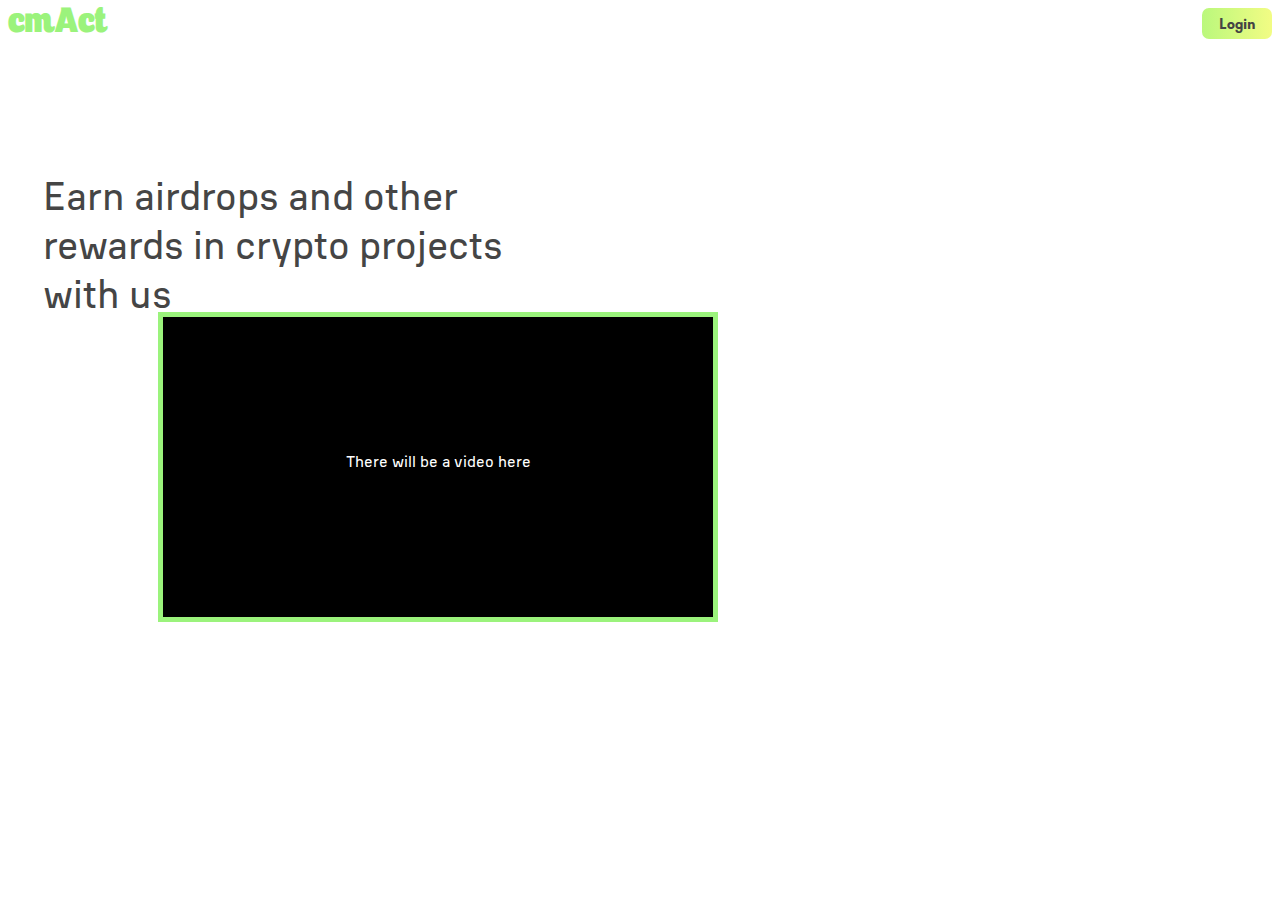
<file: pages/index.html>
<!DOCTYPE html>
<html lang="en" dir="ltr">
  <head>
    <meta charset="utf-8">
    <link rel="stylesheet" href="style/index.css">
    <title>cmAct</title>
  </head>
  <body>
      <header>
      <div class="header-wrap">
        <div class="logo">
          <h1>cmAct</h1>
        </div>
        <div class="login-button">
          <h2 class="button-text">Login</h2>
        </div>
      </div>
  </header>

<div class="introductory-wrap">
    <div class="introductory-text">
    <p>Earn airdrops and other rewards in crypto projects with us</p>
  </div>
  <div class="video">
    <p class="video-text">There will be a video here</p>
  </div>
</div>
  </body>
</html>
</file>
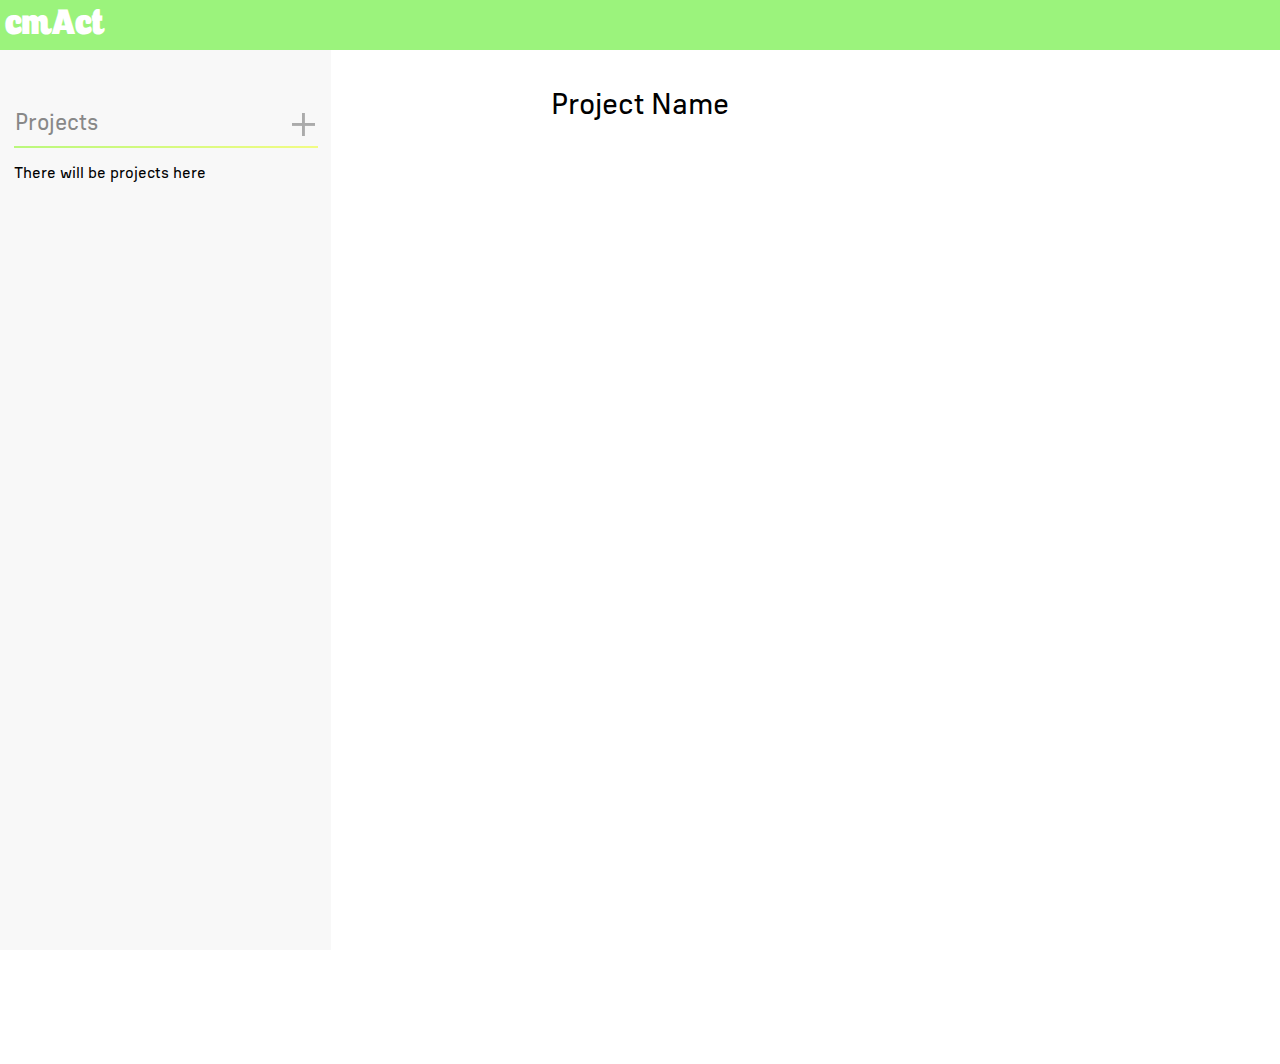
<file: pages/act.html>
<html lang="en">
<head>
    <meta charset="UTF-8">
    <link rel="stylesheet" href="style/act.css">
    <title>cmAct</title>
</head>
<body>
    <header>
        <div class="header-wrap">
        <div class="logo">
            <h1 class="logo-text">cmAct</h1>
        </div>
    </div>
    </header>

    <div class="projects-wrap">

    <div class="project-name">
        <p>Project Name</p>
    </div>

    <div class="projects-div">
        <div class="projects">
            <h1>Projects</h1>
        </div>

        <div class = "plus"></div>
        <hr>

        <div class="projects-list">
            <p>There will be projects here</p>
                </div>
        </div>
    </div>
    
</body>
</html>
</file>
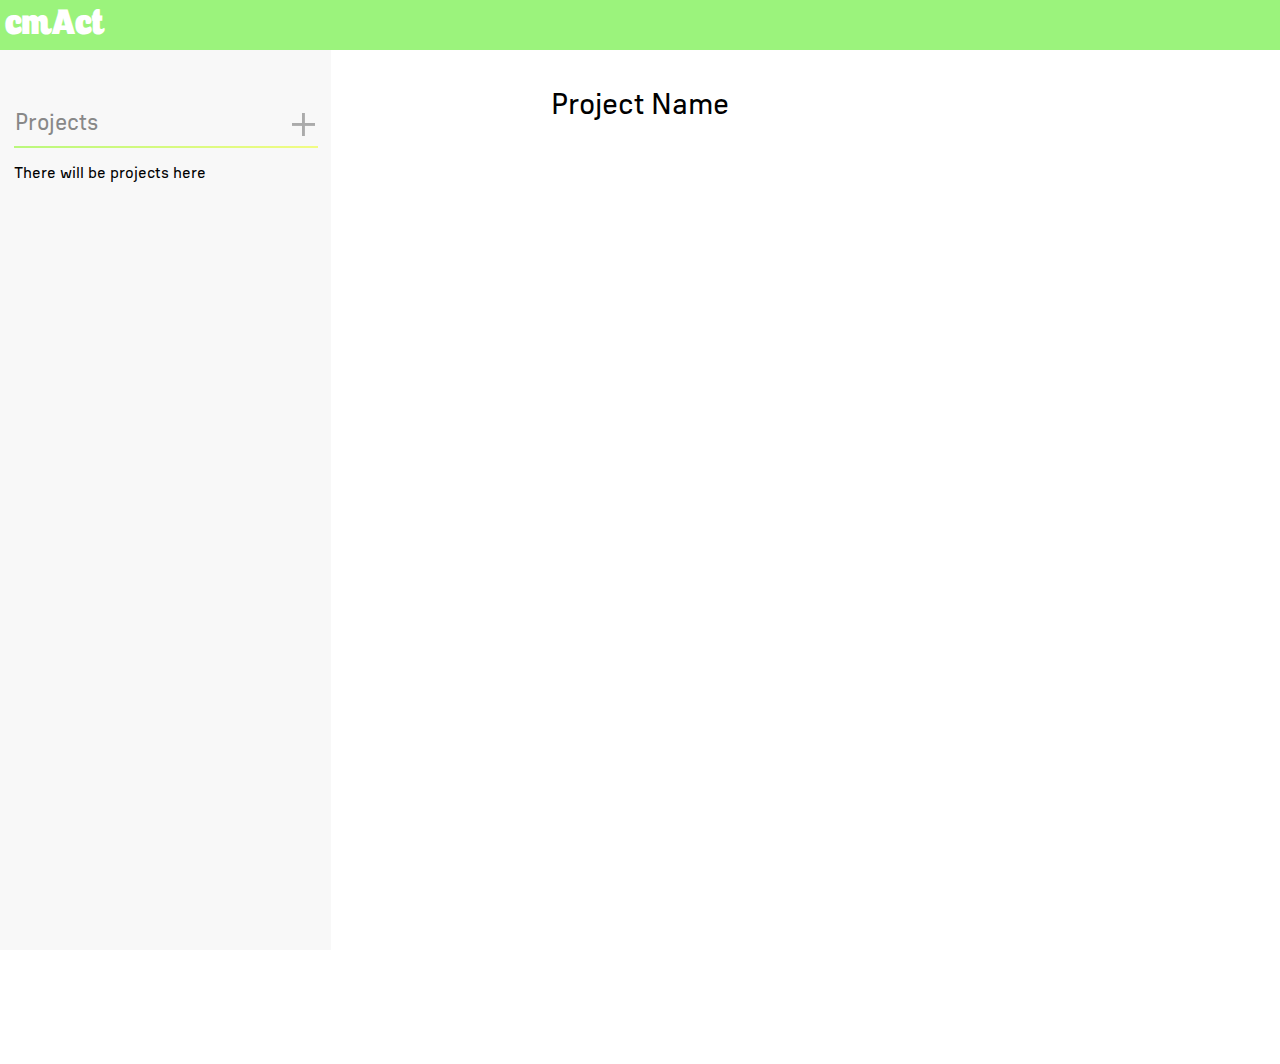
<file: static/act.html>
<html lang="en">
<head>
    <meta charset="UTF-8">
    <link rel="stylesheet" href="/styles/act.css">
    <title>cmAct</title>
</head>
<body>
    <header>
        <div class="header-wrap">
        <div class="logo">
            <h1 class="logo-text">cmAct</h1>
        </div>
    </div>
    </header>

    <div class="projects-wrap">

    <div class="project-name">
        <p>Project Name</p>
    </div>

    <div class="projects-div">
        <div class="projects">
            <h1>Projects</h1>
        </div>

        <div class = "plus"></div>
        <hr>

        <div class="projects-list">
            <p>There will be projects here</p>
                </div>
        </div>
    </div>
    
</body>
</html>
</file>
<file: pages/style/index.css>
@font-face {
    font-family: "Conlan";
    font-weight: 800;
    font-style: normal;
    font-display: swap;
    src:url("fonts/conlan-black-solid.woff2") format("woff2"),
        url("fonts/conlan-black-solid.woff") format("woff");
}

@font-face {
  font-family: "ALS Wagon";
  font-weight: regular;
  font-style: normal;
  font-display: swap;
  src:url("fonts/ALS Wagon Regular.woff2") format("woff2"),
      url("fonts/ALS Wagon Regular.woff") format("woff");
}

@font-face {
  font-family: "Matita Geometric";
  font-weight: bolder;
  font-style: normal;
  font-display: swap;
  src:url("fonts/matita-geometric.woff") format("woff"),
      url("fonts/matita-geometric.woff2") format("woff2");
}

.header-wrap {
  display: flex;
  justify-content: space-between;
  align-items: center;
  cursor: default;
  margin-bottom: 0;
  height: inherit;
}

header {
  height: 30px;
}

header h1,
.logo {

  color: #9BF37C;

  font-family: "Conlan", Arial, sans-serif;
  font-weight: 800;
  font-size: 35px;

}

header h1,
.logo
  {
  display: inline-block;
}

header::after {
  content: "";
  display: inline-block;
  width: 100%;
}

.login-button {
  display: inline-block;
  border-radius: 7px;
  padding: 0 15px;
  text-align: center;
  cursor: pointer;
}

.login-button {
  background: linear-gradient(to left, #BAF87C, #F2FC84, #BAF87C);
  background-size: 200%;
  transition: 0.6s;
}

.login-button:hover {
  background-position: right;
}

.button-text {
color: #444444;
font-size: 15px;
font-family: "Matita Geometric", 'Times New Roman', Times, serif, sans-serif;
font-style: normal;
font-weight: bolder;
margin: 0;
padding: 7px 2px;
text-align: center;
vertical-align: middle;
}

.introductory-wrap {
  margin: 0;
  padding: 0;
  height: 310px;
}

.video, .introductory-text
{
  display: inline-block;
}

.introductory-wrap::after {
  content: "";
  display: inline-block;
  width: 100%;
}

.introductory-text {
  color: #454545;
  font-size: 40px;
  font-family: ALS Wagon;
  font-style: normal;
  font-weight: 400;
  line-height: 123.3%;
  width: 539px;
  height: 114px;
  flex-direction: column;
  flex-shrink: 0;
  margin-left: 35px;
  margin-top: 100px;
}

.video {
  width: 550px;
  height: 300px;
  flex-shrink: 0;
  border: 5px solid #9BF37C;
  background: black;
  text-align: center;
  margin-left: 150px;
}

.video-text {
  color: white;
  font-family: ALS Wagon;
  font-style: normal;
  font-weight: 400;
  margin-top: 136px;
}
</file>
<file: pages/style/act.css>
@font-face {
    font-family: "Conlan";
    font-weight: 800;
    font-style: normal;
    font-display: swap;
    src:url("fonts/conlan-black-solid.woff2") format("woff2"),
        url("fonts/conlan-black-solid.woff") format("woff");
}

@font-face {
    font-family: "ALS Wagon";
    font-weight: regular;
    font-style: normal;
    font-display: swap;
    src:url("fonts/ALS Wagon Regular.woff2") format("woff2"),
        url("fonts/ALS Wagon Regular.woff") format("woff");
  }

body {
    margin: 0;
    padding: 0;
}

.header-wrap {
    display: flex;
    justify-content: space-between;
    align-items: center;
    cursor: default;
    margin-bottom: 0;
    height: inherit;
  }
  
  header {
    height: 50px;
    background: #9BF37C;
    margin: 0;
    padding: 0;
  }
  
  header h1,
  .logo {
  
    color: white;
  
    font-family: "Conlan", Arial, sans-serif;
    font-weight: 800;
    font-size: 35px;
  
  }
  
  header h1,
  .logo
    {
    display: inline-block;
  }
  
  header::after {
    content: "";
    display: inline-block;
    width: 100%;
  }

header h1 {
    margin-left: 5px;
}

.logo-text {
    transition: 0.45s;
}

.logo-text:hover {
    color: #EDEDED;
}

.projects-div {
    width: 331px;
    height: 100%;
    background: #F8F8F8;

}

.projects h1{
    margin: 0;
    font-family: ALS Wagon;
    font-style: normal;
    font-weight: 400;
    color: #888888;
    font-size: 23px;
    padding-top: 60px;
    padding-left: 15px;
}


hr {
    background: linear-gradient(to left, #BAF87C, #F2FC84, #BAF87C);
    border: 0;
    background-size: 200%;
    height: 2px;
    width: 19em;
    margin-top: 0;
}

.plus {
    --b:3px; /* the thickness */
    width:23px; /* the size */
    aspect-ratio:1/1;
    border:10px solid #F8F8F8; /* the outer space */
    background:
      conic-gradient(from 90deg at var(--b) var(--b),#F8F8F8 90deg,#ABABAB 0) 
      calc(100% + var(--b)/2) calc(100% + var(--b)/2)/
      calc(50%  + var(--b))   calc(50%  + var(--b));
    display:inline-block;
    float: right;
    margin-right: 6px;
    margin-top: 53px;
 }

 .projects,
.plus
  {
  display: inline-block;
}

.projects-div::after {
  content: "";
  display: inline-block;
  width: 100%;
}


.projects-list {
    width: 331px;
    height: 100%;
  }
  
.projects-list p {
    font-family: ALS Wagon;
    font-style: normal;
    font-weight: 400;
    margin-left: 14px;
  }

.project-name,
.projects-div {
    display: inline-block;
    margin: 0;
    padding: 0;
}
  
.projects-wrap::after {
    content: "";
    display: inline-block;
    width: 100%;
}
.projects-div {
    float: left;
}

.project-name {
    font-family: ALS Wagon;
    font-style: normal;
    font-weight: 400;
    position: absolute;
    font-size: 30px;
    top:  12%;
    left: 50%;
    transform: translate(-50%,-50%);
}
</file>
<file: styles/act.css>
@font-face {
    font-family: "Conlan";
    font-weight: 800;
    font-style: normal;
    font-display: swap;
    src:url("../assets/fonts/conlan-black-solid.woff2") format("woff2"),
        url("../assets/fonts/conlan-black-solid.woff") format("woff");
}

@font-face {
    font-family: "ALS Wagon";
    font-weight: regular;
    font-style: normal;
    font-display: swap;
    src:url("../assets/fonts/ALS Wagon Regular.woff2") format("woff2"),
        url("../assets/fonts/ALS Wagon Regular.woff") format("woff");
  }

body {
    margin: 0;
    padding: 0;
}

.header-wrap {
    display: flex;
    justify-content: space-between;
    align-items: center;
    cursor: default;
    margin-bottom: 0;
    height: inherit;
  }
  
  header {
    height: 50px;
    background: #9BF37C;
    margin: 0;
    padding: 0;
  }
  
  header h1,
  .logo {
  
    color: white;
  
    font-family: "Conlan", Arial, sans-serif;
    font-weight: 800;
    font-size: 35px;
  
  }
  
  header h1,
  .logo
    {
    display: inline-block;
  }
  
  header::after {
    content: "";
    display: inline-block;
    width: 100%;
  }

header h1 {
    margin-left: 5px;
}

.logo-text {
    transition: 0.45s;
}

.logo-text:hover {
    color: #EDEDED;
}

.projects-div {
    width: 331px;
    height: 100%;
    background: #F8F8F8;

}

.projects h1{
    margin: 0;
    font-family: ALS Wagon;
    font-style: normal;
    font-weight: 400;
    color: #888888;
    font-size: 23px;
    padding-top: 60px;
    padding-left: 15px;
}


hr {
    background: linear-gradient(to left, #BAF87C, #F2FC84, #BAF87C);
    border: 0;
    background-size: 200%;
    height: 2px;
    width: 19em;
    margin-top: 0;
}

.plus {
    --b:3px; /* the thickness */
    width:23px; /* the size */
    aspect-ratio:1/1;
    border:10px solid #F8F8F8; /* the outer space */
    background:
      conic-gradient(from 90deg at var(--b) var(--b),#F8F8F8 90deg,#ABABAB 0) 
      calc(100% + var(--b)/2) calc(100% + var(--b)/2)/
      calc(50%  + var(--b))   calc(50%  + var(--b));
    display:inline-block;
    float: right;
    margin-right: 6px;
    margin-top: 53px;
 }

 .projects,
.plus
  {
  display: inline-block;
}

.projects-div::after {
  content: "";
  display: inline-block;
  width: 100%;
}


.projects-list {
    width: 331px;
    height: 100%;
  }
  
.projects-list p {
    font-family: ALS Wagon;
    font-style: normal;
    font-weight: 400;
    margin-left: 14px;
  }

.project-name,
.projects-div {
    display: inline-block;
    margin: 0;
    padding: 0;
}
  
.projects-wrap::after {
    content: "";
    display: inline-block;
    width: 100%;
}
.projects-div {
    float: left;
}

.project-name {
    font-family: ALS Wagon;
    font-style: normal;
    font-weight: 400;
    position: absolute;
    font-size: 30px;
    top:  12%;
    left: 50%;
    transform: translate(-50%,-50%);
}
</file>
